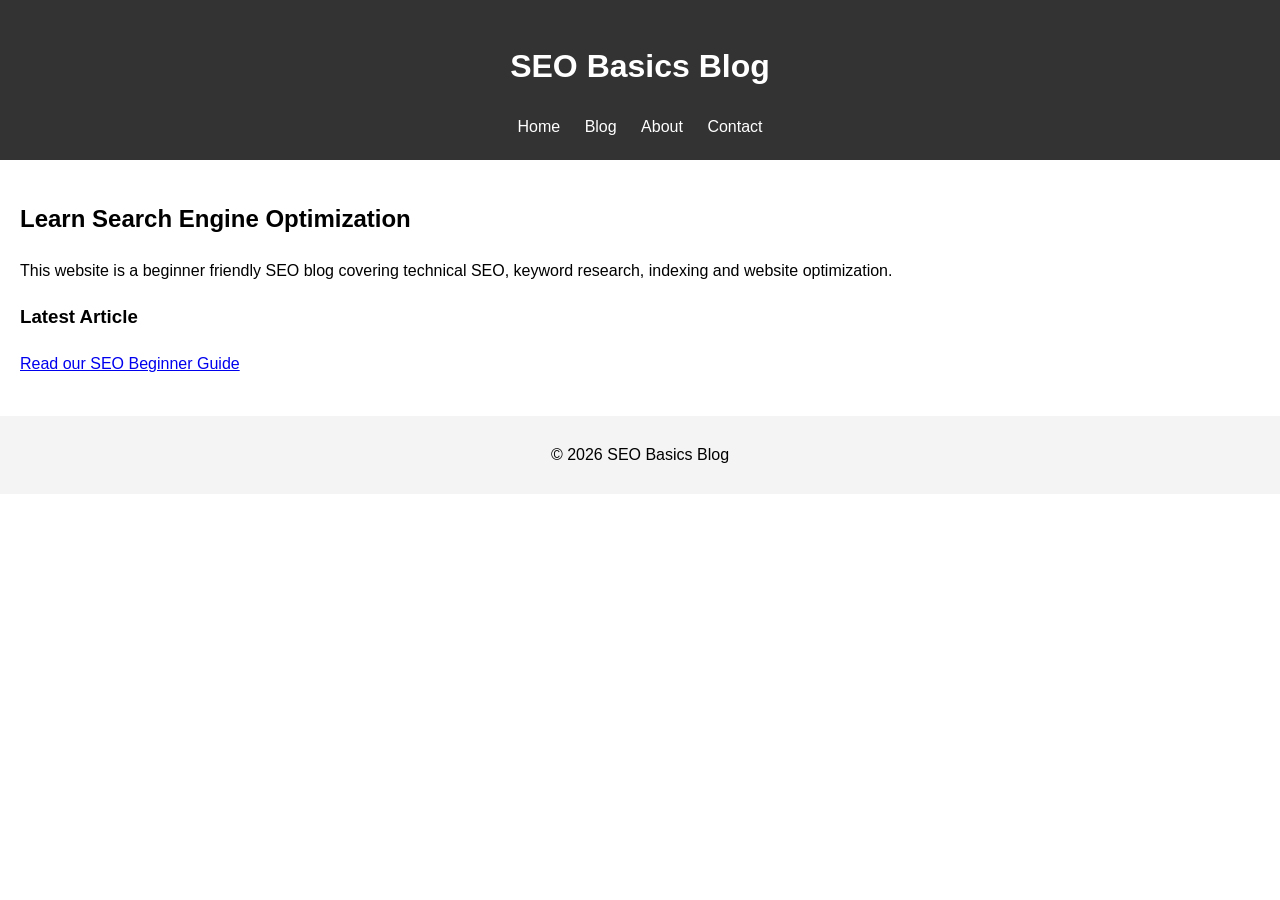
<file: index.html>
<!DOCTYPE html>
<html lang="en">
<head>

<meta charset="UTF-8">

<meta name="viewport" content="width=device-width, initial-scale=1.0">

<title>SEO Basics Blog</title>

<meta name="description" content="Beginner guide to SEO including technical SEO, keyword research and website optimization.">

<link rel="canonical" href="https://janchristopherbuen.github.io/seo-blog-project/">

<!-- Open Graph Metadata -->

<meta property="og:title" content="SEO Basics Blog">
<meta property="og:description" content="Beginner guide to SEO including technical SEO, keyword research and website optimization.">
<meta property="og:type" content="website">
<meta property="og:url" content="https://janchristopherbuen.github.io/seo-blog-project/">
<meta property="og:image" content="https://janchristopherbuen.github.io/seo-blog-project/images/seo-guide.jpg">
<meta property="og:site_name" content="SEO Basics Blog">

<script type="application/ld+json">
{
 "@context": "https://schema.org",
 "@type": "WebSite",
 "name": "SEO Basics Blog",
 "url": "https://janchristopherbuen.github.io/seo-blog-project/",
 "publisher": {
   "@type": "Person",
   "name": "JC"
 }
}
</script>

<link rel="stylesheet" href="style.css">

</head>

<body>

<header>
<h1>SEO Basics Blog</h1>

<nav>
<a href="index.html">Home</a>
<a href="blog.html">Blog</a>
<a href="about.html">About</a>
<a href="contact.html">Contact</a>
</nav>

</header>

<main>

<h2>Learn Search Engine Optimization</h2>

<p>This website is a beginner friendly SEO blog covering technical SEO, keyword research, indexing and website optimization.</p>

<h3>Latest Article</h3>

<a href="blog.html">Read our SEO Beginner Guide</a>

</main>

<footer>

<p>© 2026 SEO Basics Blog</p>

</footer>

</body>

</html>
</file>
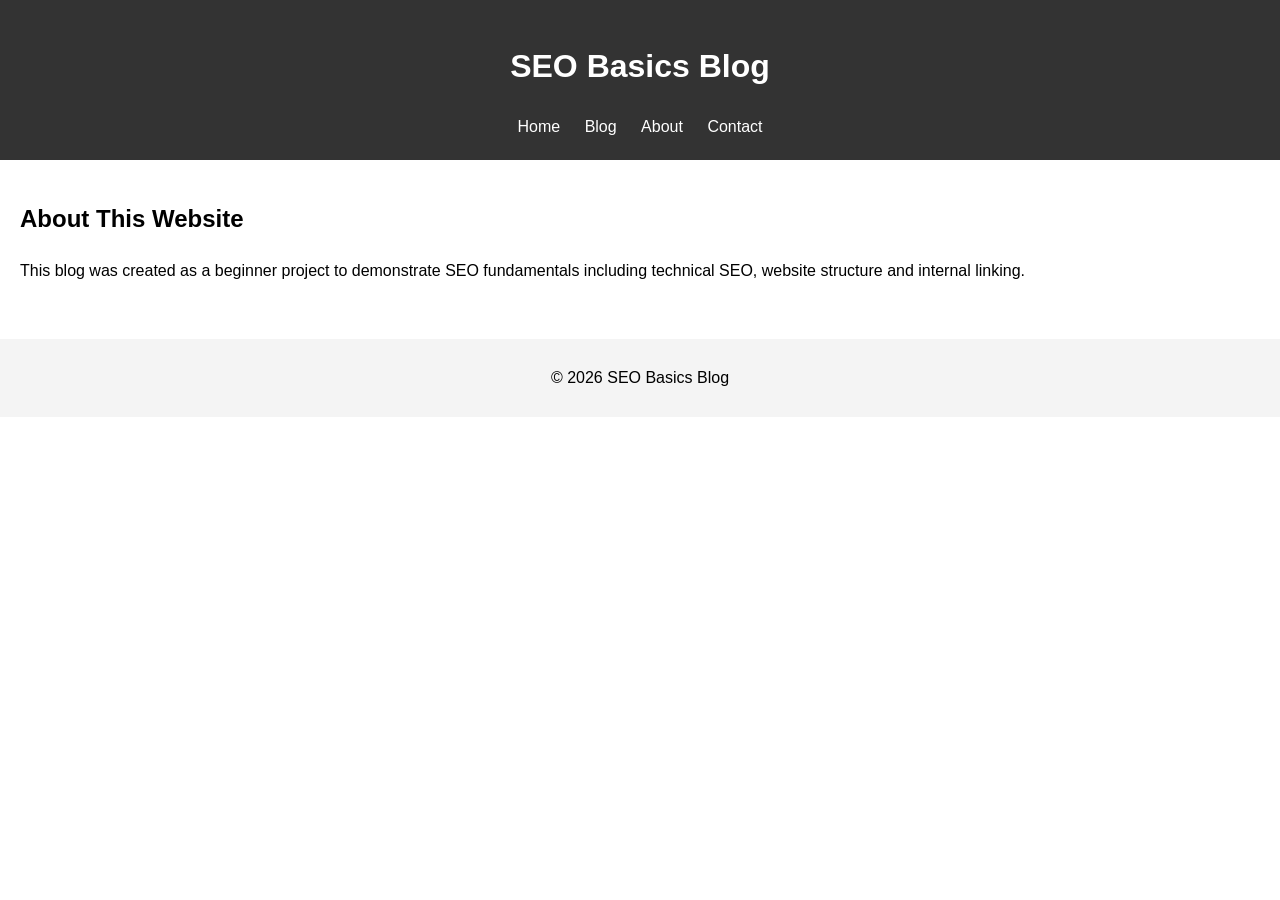
<file: about.html>
<!DOCTYPE html>
<html lang="en">

<head>
<meta charset="UTF-8">
<meta name="viewport" content="width=device-width, initial-scale=1.0">

<title>About - SEO Basics Blog</title>
<link rel="canonical" href="https://janchristopherbuen.github.io/seo-blog-project/about.html">
<link rel="stylesheet" href="style.css">
</head>

<body>

<header>
<h1>SEO Basics Blog</h1>

<nav>
<a href="index.html">Home</a>
<a href="blog.html">Blog</a>
<a href="about.html">About</a>
<a href="contact.html">Contact</a>
</nav>

</header>

<main>

<h2>About This Website</h2>

<p>This blog was created as a beginner project to demonstrate SEO fundamentals including technical SEO, website structure and internal linking.</p>

</main>

<footer>
<p>© 2026 SEO Basics Blog</p>
</footer>

</body>

</html>
</file>
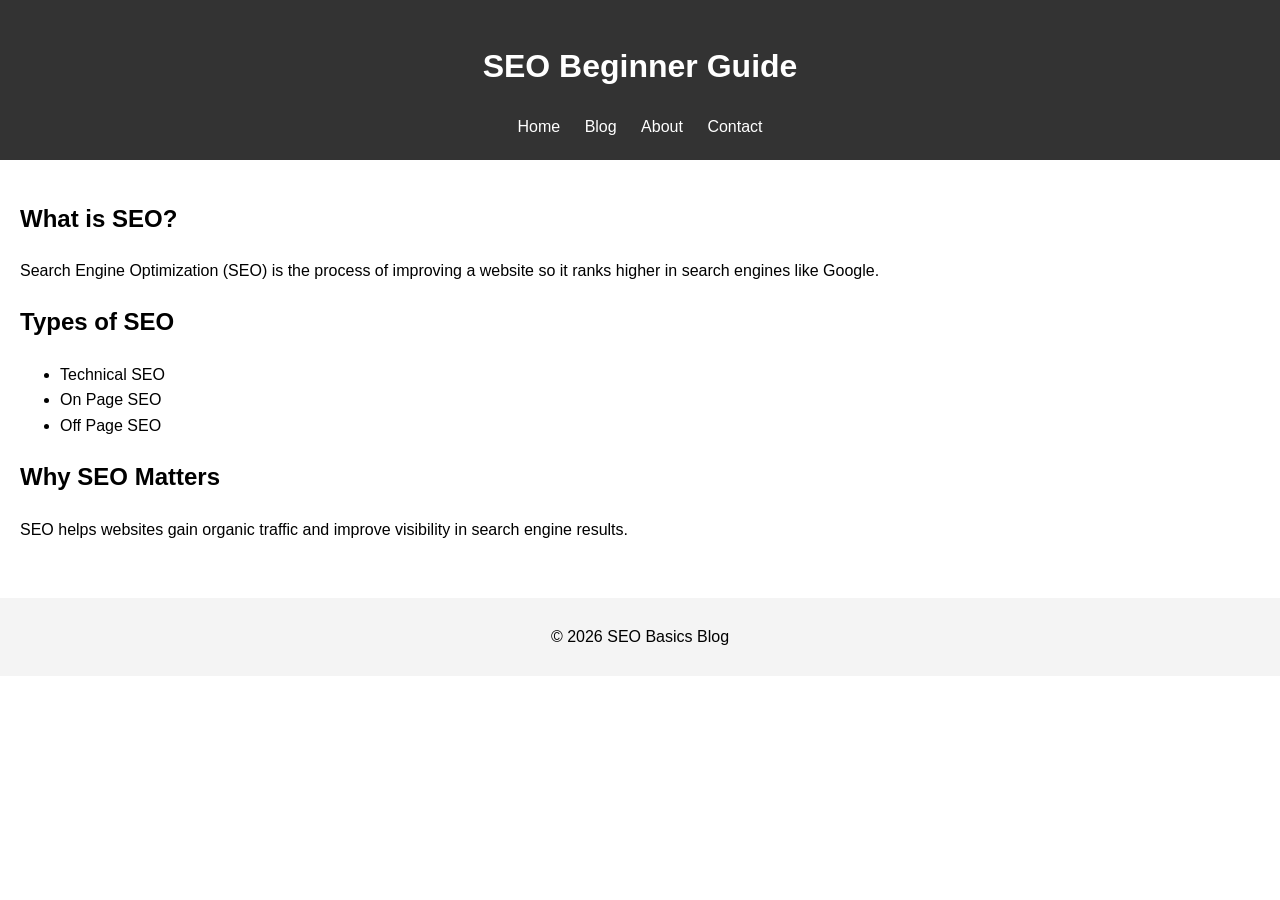
<file: blog.html>
<!DOCTYPE html>
<html lang="en">
<head>

<meta charset="UTF-8">

<meta name="viewport" content="width=device-width, initial-scale=1.0">

<title>SEO Beginner Guide</title>

<meta name="description" content="Learn the fundamentals of search engine optimization including technical SEO and keyword research.">

<link rel="canonical" href="https://janchristopherbuen.github.io/seo-blog-project/blog.html">

<!-- Open Graph Metadata -->

<meta property="og:title" content="SEO Beginner Guide">
<meta property="og:description" content="Learn the fundamentals of SEO including technical SEO and keyword research.">
<meta property="og:type" content="article">
<meta property="og:url" content="https://janchristopherbuen.github.io/seo-blog-project/blog.html">

<!-- Schema Markup -->

<script type="application/ld+json">
{
 "@context": "https://schema.org",
 "@type": "Article",
 "headline": "SEO Beginner Guide",
 "author": {
   "@type": "Person",
   "name": "JC"
 },
 "publisher": {
   "@type": "Organization",
   "name": "SEO Basics Blog"
 },
 "mainEntityOfPage": "https://janchristopherbuen.github.io/seo-blog-project/blog.html"
}
</script>

<link rel="stylesheet" href="style.css">

</head>

<body>

<header>
<h1>SEO Beginner Guide</h1>

<nav>
<a href="index.html">Home</a>
<a href="blog.html">Blog</a>
<a href="about.html">About</a>
<a href="contact.html">Contact</a>
</nav>

</header>

<main>

<h2>What is SEO?</h2>

<p>Search Engine Optimization (SEO) is the process of improving a website so it ranks higher in search engines like Google.</p>

<h2>Types of SEO</h2>

<ul>
<li>Technical SEO</li>
<li>On Page SEO</li>
<li>Off Page SEO</li>
</ul>

<h2>Why SEO Matters</h2>

<p>SEO helps websites gain organic traffic and improve visibility in search engine results.</p>

</main>

<footer>

<p>© 2026 SEO Basics Blog</p>

</footer>

</body>

</html>
</file>
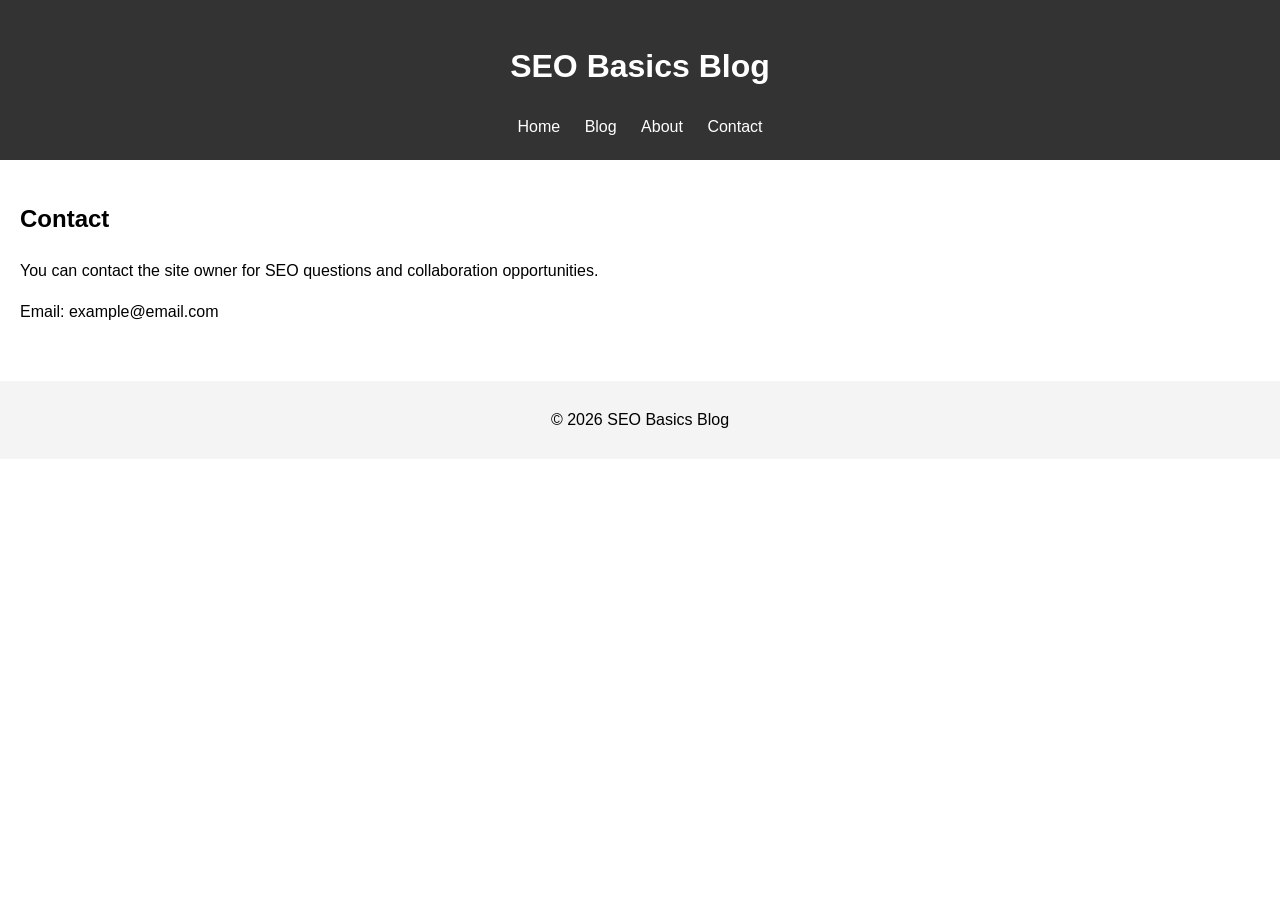
<file: contact.html>
<!DOCTYPE html>
<html lang="en">

<head>

<meta charset="UTF-8">

<meta name="viewport" content="width=device-width, initial-scale=1.0">

<title>Contact - SEO Basics Blog</title>

<meta name="description" content="Contact the SEO Basics Blog for questions about SEO, technical SEO learning, and website optimization topics.">

<link rel="canonical" href="https://janchristopherbuen.github.io/seo-blog-project/contact.html">

<link rel="stylesheet" href="style.css">

</head>

<body>

<header>
<h1>SEO Basics Blog</h1>

<nav>
<a href="index.html">Home</a>
<a href="blog.html">Blog</a>
<a href="about.html">About</a>
<a href="contact.html">Contact</a>
</nav>

</header>

<main>

<h2>Contact</h2>

<p>You can contact the site owner for SEO questions and collaboration opportunities.</p>

<p>Email: example@email.com</p>

</main>

<footer>
<p>© 2026 SEO Basics Blog</p>
</footer>

</body>

</html>
</file>
<file: style.css>
body{
font-family: Arial, sans-serif;
margin:0;
padding:0;
line-height:1.6;
}

header{
background:#333;
color:white;
padding:20px;
text-align:center;
}

nav a{
color:white;
margin:10px;
text-decoration:none;
}

main{
padding:20px;
}

footer{
background:#f4f4f4;
text-align:center;
padding:10px;
margin-top:20px;
}
</file>
